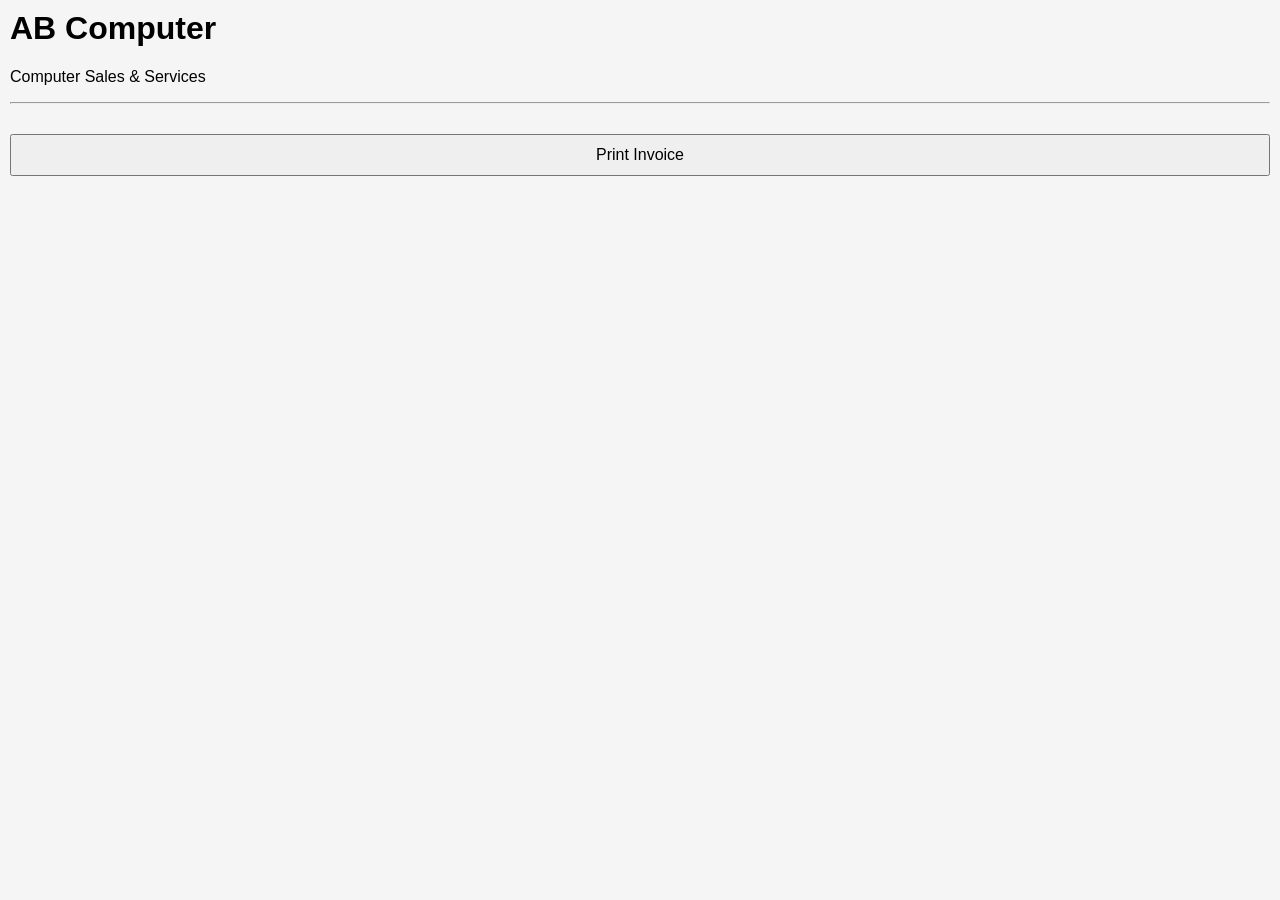
<file: invoice.html>
<html lang="en">
<head>
  <meta charset="UTF-8">
  <title>Invoice - AB Computer</title>
  <link rel="stylesheet" href="styles.css">
</head>
<body>
  <div class="invoice-header">
    <h1>AB Computer</h1>
    <p>Computer Sales & Services</p>
    <hr>
  </div>

  <div class="invoice-container" id="invoice"></div>

  <div style="text-align:center; margin-top:20px;">
    <button onclick="window.print()">Print Invoice</button>
  </div>

  <script>
    const data = JSON.parse(localStorage.getItem("invoice"));
    const customer = JSON.parse(localStorage.getItem("customer"));

    let total = 0;
    let date = new Date().toLocaleString();

    let html = `
      <div class="invoice-info">
        <p><strong>Customer:</strong> ${customer.name}</p>
        <p><strong>Contact:</strong> ${customer.contact}</p>
        <p><strong>Date:</strong> ${date}</p>
      </div>
      <table>
        <tr><th>Item</th><th>Qty</th><th>Price</th></tr>`;

    data.forEach(item => {
      let subtotal = item.qty * item.price;
      total += subtotal;
      html += `<tr><td>${item.name}</td><td>${item.qty}</td><td>$${subtotal}</td></tr>`;
    });

    html += `</table><h3>Total: $${total}</h3>`;

    document.getElementById("invoice").innerHTML = html;
  </script>
</body>
</html>
</file>
<file: styles.css>
body {
  font-family: Arial, sans-serif;
  margin: 0;
  padding: 10px;
  background: #f5f5f5;
}

.container {
  max-width: 800px;
  margin: auto;
  background: white;
  padding: 15px;
  border-radius: 8px;
}

h2 {
  text-align: center;
}

.form-grid {
  display: flex;
  gap: 10px;
  flex-wrap: wrap;
}

.section {
  flex: 1;
  min-width: 250px;
}

.section h3 {
  border-bottom: 2px solid black;
}

input {
  width: 100%;
  padding: 8px;
  margin: 5px 0;
  box-sizing: border-box;
}

button {
  width: 100%;
  padding: 10px;
  margin-top: 10px;
  font-size: 16px;
}

/* Printable layout */
.print-area {
  display: none;
}

@media print {
  body * {
    visibility: hidden;
  }

  #printArea, #printArea * {
    visibility: visible;
  }

  #printArea {
    position: absolute;
    top: 0;
    left: 0;
    width: 100%;
  }

  .print-box {
    border: 2px solid black;
    padding: 20px;
  }

  .print-grid {
    display: flex;
    justify-content: space-between;
  }

  .print-section {
    width: 45%;
  }

  .bold {
    font-weight: bold;
  }

  .bottom-box {
    margin-top: 20px;
    height: 60px;
    border: 2px solid black;
  }
}
</file>
